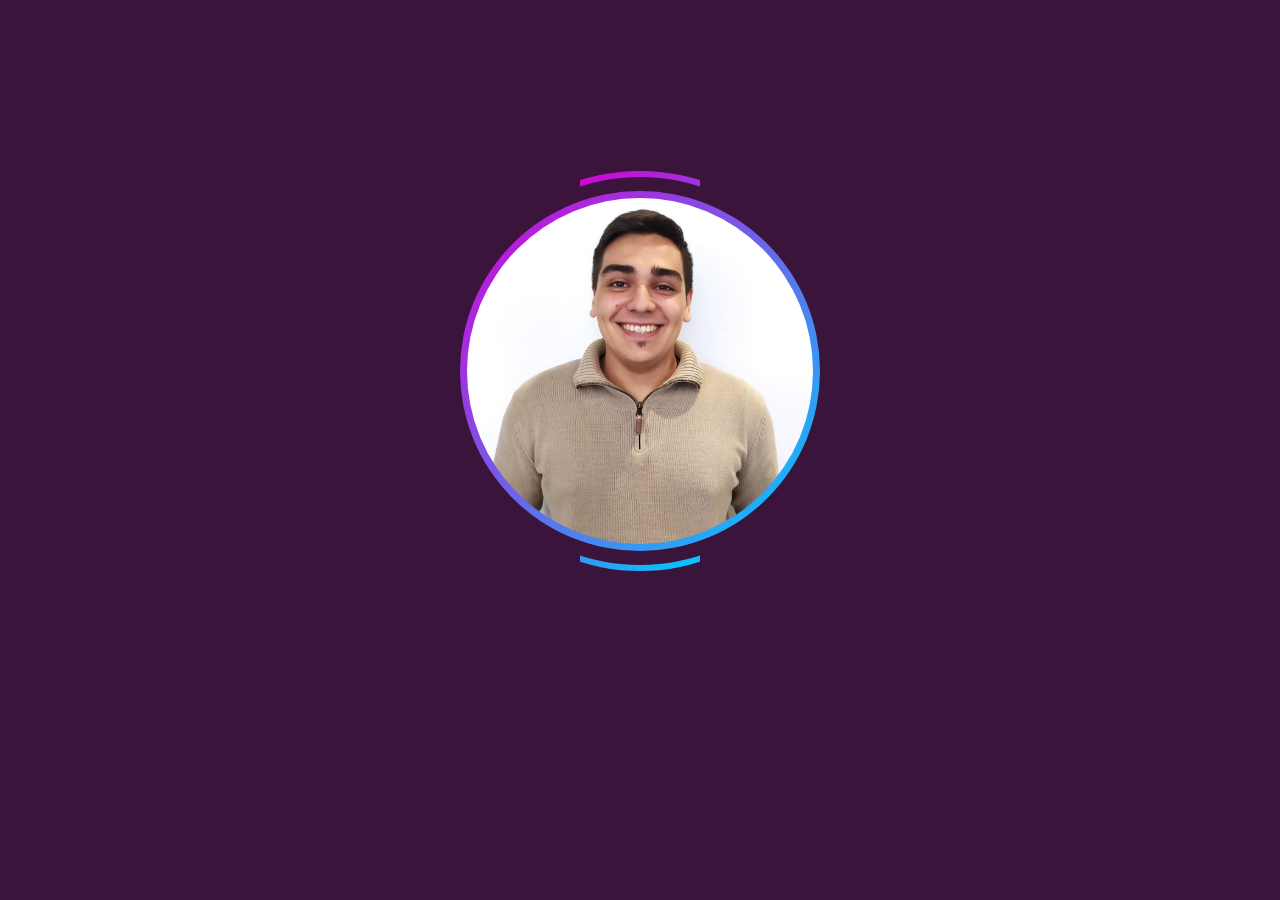
<file: portfolio/index.html>
<!DOCTYPE html>
<html lang="es">
<head>
    <meta charset="UTF-8">
    <meta http-equiv="X-UA-Compatible" content="IE=edge">
    <meta name="viewport" content="width=device-width, initial-scale=1.0">
    <title>Franco Vallejo</title>
    <link rel="stylesheet" href="css/general_styles.css">
    <link rel="stylesheet" href="css/estilos.css">
</head>

<body>
    
   <!-- <section class="container">
        <article class="luz">
            <article class="marco2">
                <article class="marco1">
                    <article class="cosa">
                        <img class="foto_perfil" src="img/perfil formal.jpeg" alt="perfil">
                    </article>
                    <article class="cosa2">
                        <p class="texto">Franco Andres Vallejo</p>
                    </article>
                </article>
            </article>
        </article>
    </section>-->

    
<!---------------------------------------------------------->
    
    <!--section >
        <section class="gira">
            <img class="imgfoto" src="img/perfil formal.jpeg" alt="">
        </section>
    </section>

    <section class="centro">
        <article class="textos">
            <p class="texto1">Franco Andres Vallejo</p>
            <p class="texto2">Programador Web Full - Stack</p>
            <button class="btn"><a href="pags/home.html">Sobre Mi</a></button>
        <article>
    </section>

    <section class="fijo"></section>
    
    <section class="espaciado"></section>

    <section class="rotar"></section>-->
    

<!---------------------------------------------------------->

<div class="exterior">
    <div class="box">
        <div class="content">
            <div class="xd">
                <div class="circulo">
                    <img src="img/perfil formal.jpeg" alt="">
                    <h2>Franco Andres Vallejo</h2>
                    <p>Programador Web Full - Stack</p>
                    <a href="pags/home.html">Sobre Mi</a>
                </div>
            </div>
        </div>
    </div>
</div>
    

</body>

</html>
</file>
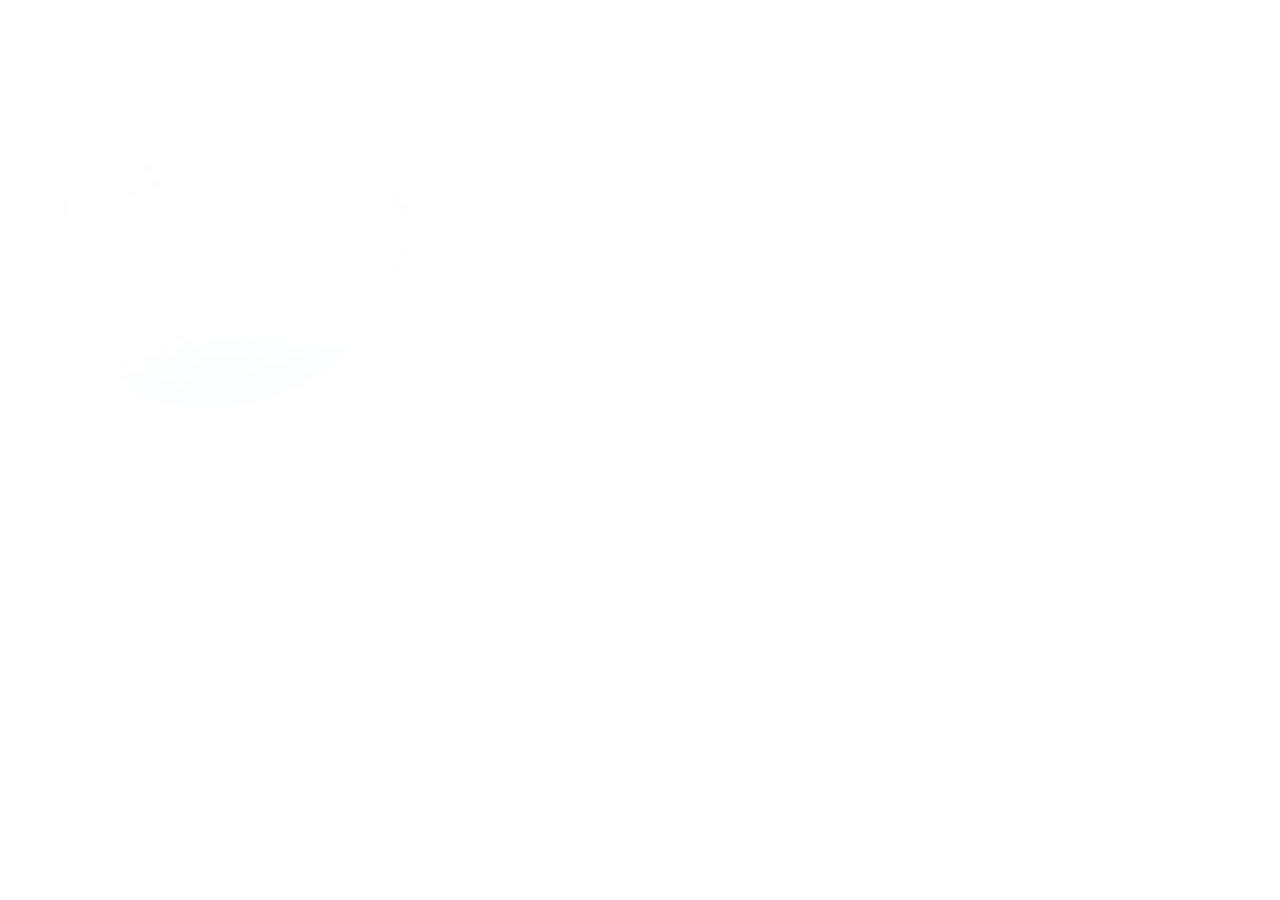
<file: portfolio/index-yt.html>
<!DOCTYPE html>
<html lang="es">
<head>
    <meta charset="UTF-8">
    <meta http-equiv="X-UA-Compatible" content="IE=edge">
    <meta name="viewport" content="width=device-width, initial-scale=1.0">
    <title>Franco Vallejo</title>
    <link rel="stylesheet" href="css/estilos.css">
</head>

<body>

    <div class="box">
        <div class="content">
            <img src="img/perfil formal.jpeg" alt="">
            <h2>Franco Andres Vallejo
                <br>
                <span>Programador Web Full - Stack</span>
                <br>
            </h2>
            
            <a href="pags/home.html">Sobre Mi</a>
        </div>
    </div>

</body>

</html>
</file>
<file: portfolio/css/general_styles.css>
:root {
    --fondo: rgb(58, 20, 58);
    --degradado: linear-gradient(315deg,#00ccff ,#d400d4);
    --azul: rgb(8, 0, 54);
}


*
{
    margin: 0;
    padding: 0;
    box-sizing: border-box;
}


body 
{
    display: flex;
    justify-content: center;
    align-items: center;
    background: var(--fondo);
}
</file>
<file: portfolio/css/estilos.css>
.exterior {
    margin: 19vh;
}

.box  /*contenedor de luces*/
{
    position: relative;
    width: 400px;
    height: 400px;
    background: var(--fondo);
    border-radius: 50%;
    overflow: hidden;
}

.box::before  /*luces giratorias*/
{
    content: "";
    position: absolute;
    inset: -10px 140px;
    background: var(--degradado);
    transition: 0.5s;
    animation: animate 4s infinite linear;
}


/*amplia las luces*/
.box:hover::before 
{
    inset: -20px -0px;
}



@keyframes animate {
    from {
        transform: rotate(0deg)
    }

    to {
        transform: rotate(360deg);
    }
}

.box::after  /*espacio entre foto y luces*/
{
    content: "";
    position: absolute;
    inset: 6px;
    background: var(--fondo);
    border-radius: 50%;
    z-index: 1;
}


.circulo  /*creo que es la imagen*/
{
    display: flex;
    justify-content: center;
    align-items: center;
    flex-direction: column;
    position: absolute;
    inset: 7px;
    z-index: 3;
    border-radius: 50%;
    overflow: hidden
}


.circulo img /*imagen*/
{
    position: absolute;
    top: 0px;
    left: 0px;
    width: 100%;
    height: 100%;
    object-fit: cover;
    transition: 0.5s;
    pointer-events: none;
    z-index: 3;
}

.xd  /*luz fija*/
{
    margin: 20px;;
    display: flex;
    justify-content: center;
    align-items: center;
    position: absolute;
    width: 90%;
    height: 90%;
    background: var(--degradado);
    border-radius: 50%;
    z-index: 3;
    overflow: hidden;
}


.circulo:hover  /*se pone azul*/
{
    background: var(--azul);
}


/*oscurce la imagen*/
.box:hover .content img 
{
    opacity:0;
}

.content h2 
{
    margin-left: 80px;
    position: relative;
    font-size: 1.9em;
    justify-content: center;
    color: white;
    font-weight: 600;
    letter-spacing: 0.4em;
    text-transform: uppercase;
}

.content p
{
    margin: 15px;
    font-weight: 80px;
    font-size: 1.5rem;
    color: white;
}



.content a
{
    position: relative;
    margin-top: 10px;
    padding: 10px 20px;
    background: white;
    color: #070a1c;
    border-radius: 20px;
    font-weight: 500;
    font-size: 1.25em;
    text-transform: uppercase;
    letter-spacing: 0.05em;
    text-decoration: none;
    transition: 0.5s;
}


.content a:hover
{
    letter-spacing: 0.02s;
}

/*******************************************************************************************************************/
</file>
